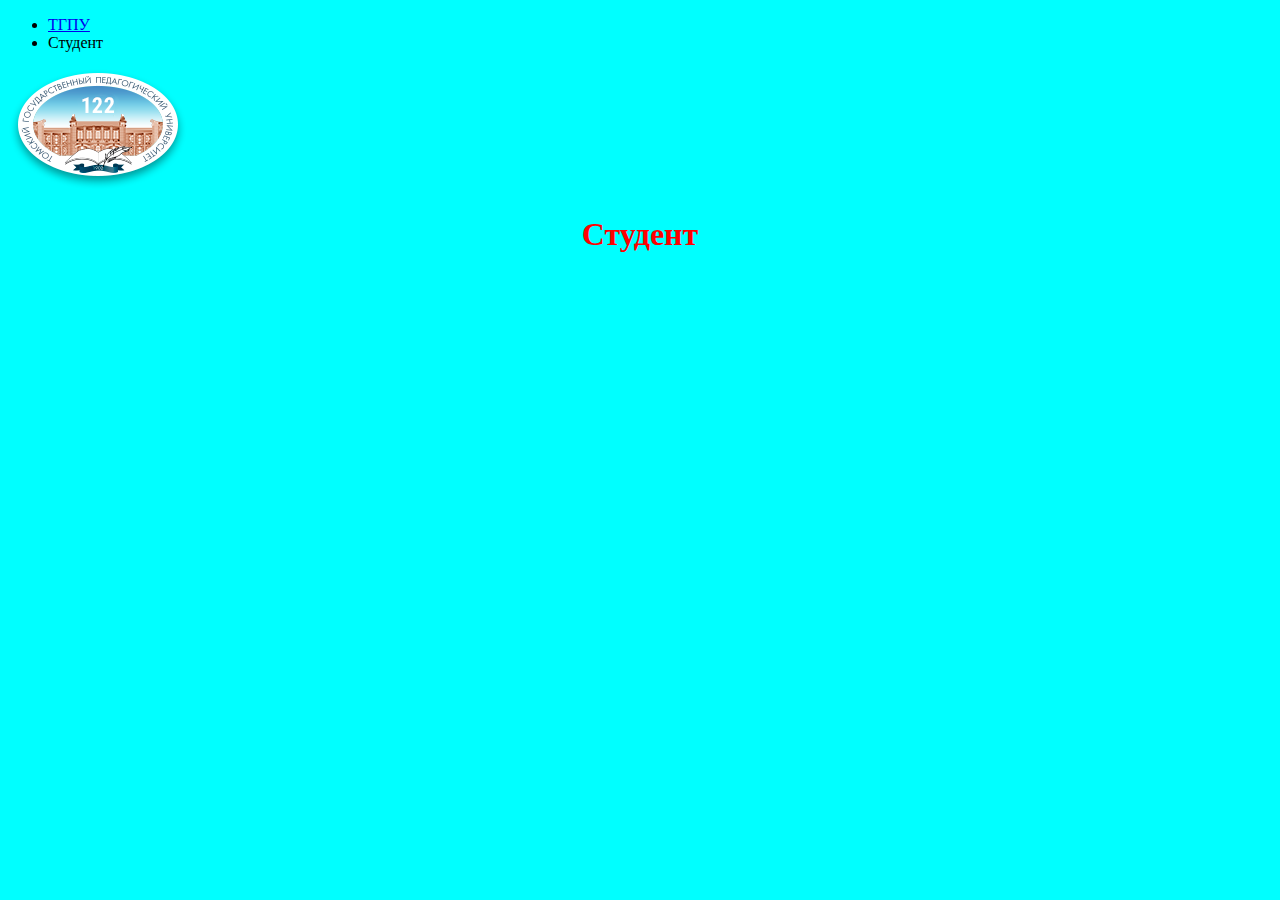
<file: index.html>
<!doctype html>
<html>
    <head>
      <link href="style.css" rel="stylesheet">
    </head>
    <body>
      <ul>
        <li>
            <a href="index.html">ТГПУ</a>
        </li>
        <li>
            <a gref="student.html">Студент</a>
        </li>
    </ul>
        <img src="gerbtspu118.png">
          <h1>Студент</h1>
   </body>
</html>
</file>
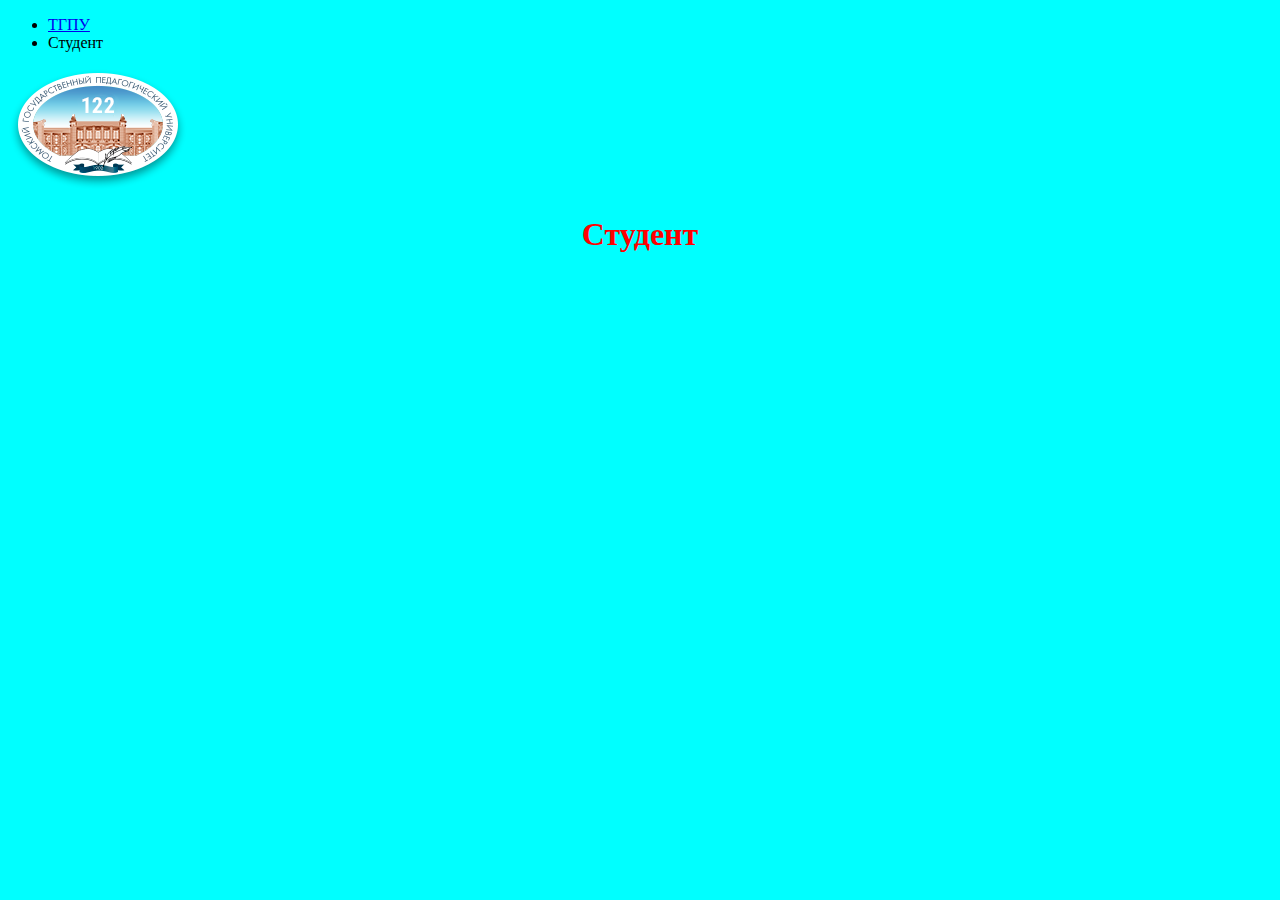
<file: student.html>
<!doctype html>
<html>
    <head>
      <link href="style.css" rel="stylesheet">
    </head>
    <body>
        <ul>
            <li>
                <a href="index.html">ТГПУ</a>
            </li>
            <li>
                <a gref="student.html">Студент</a>
            </li>
        </ul>
        <img src="gerbtspu118.png">
          <h1>Студент</h1>

   </body>
</html>
</file>
<file: style.css>
h1{color: red; text-align: center;}
body{background-color: aqua;}
</file>
